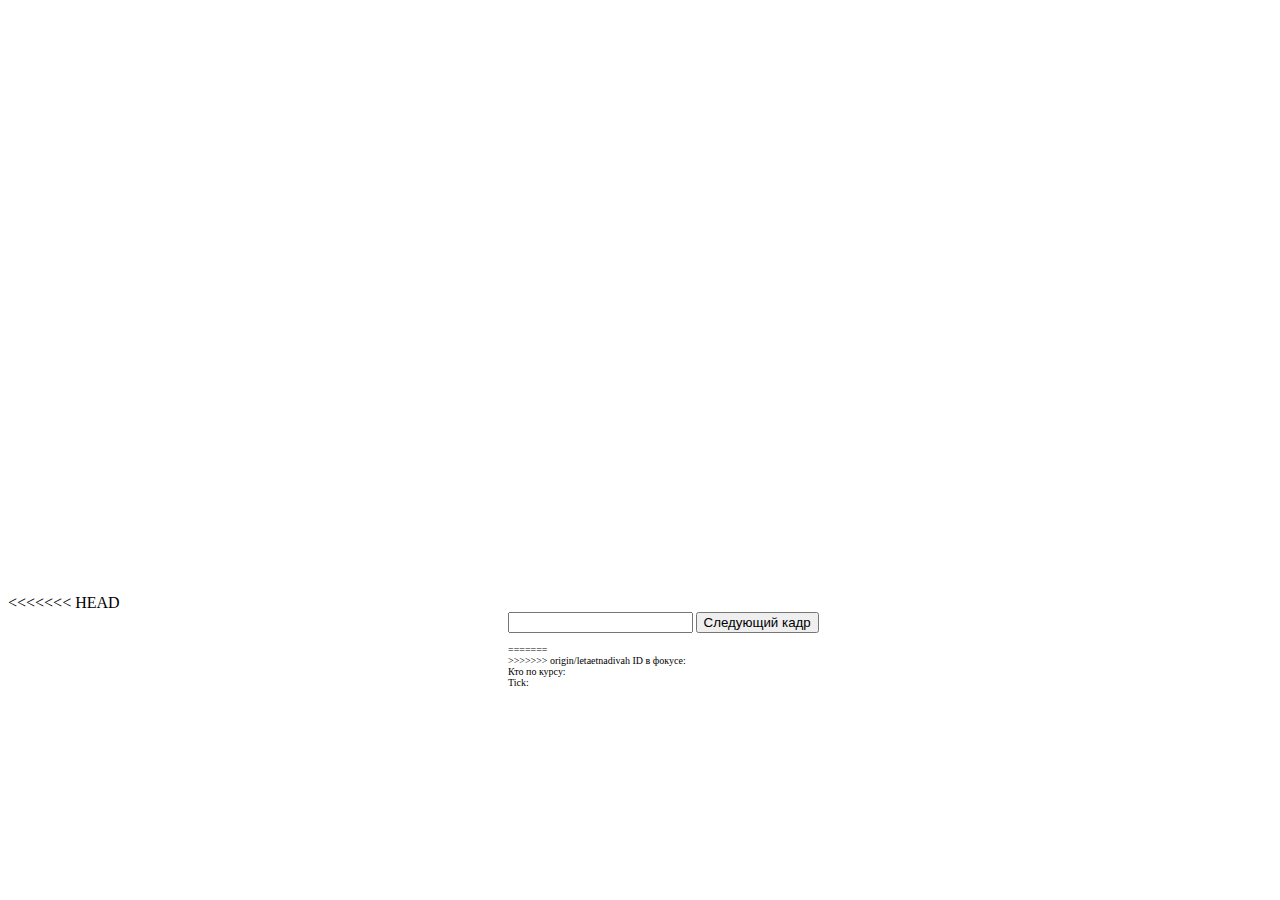
<file: index.html>
<html>
<head>
<link href="style.css" rel="stylesheet" type="text/css" media="all"/>
<script type="text/javascript" src="js/jquery-3.1.1.js">
    </script>
<script src="js/main.js"></script>
<script type="text/javascript" src="js/jquery-1.9.1.js"></script>







      <script type="text/javascript" src="js/jquery-ui.js"></script>


      <link rel="stylesheet" type="text/css" href="js/jquery-ui.css"></head>
<body>

<<<<<<< HEAD
<canvas id="myCanvas" width="800" height="600"></canvas>
<div id="monitor">
    <div id="slider"></div>
<input type="text" id="rad">
    <button>Следующий кадр</button><br><br>
=======
<div id="myCanvas" width="800" height="600"></div>
>>>>>>> origin/letaetnadivah

    ID в фокусе: <a id="mon_id"></a><br>
    Кто по курсу: <a id="mon_idop"></a><br>
    Tick: <a id="mon_Tick"></a><br>
    <div id="container"></div>
</div>
    <script>
  var button = document.querySelector("button");
  button.addEventListener("click", function() {
    //render();
    world.calculate();
    world.render();
    world.monitorman(1);
//console.log(world.plane);
  });
</script>
</body>
</html>
</file>
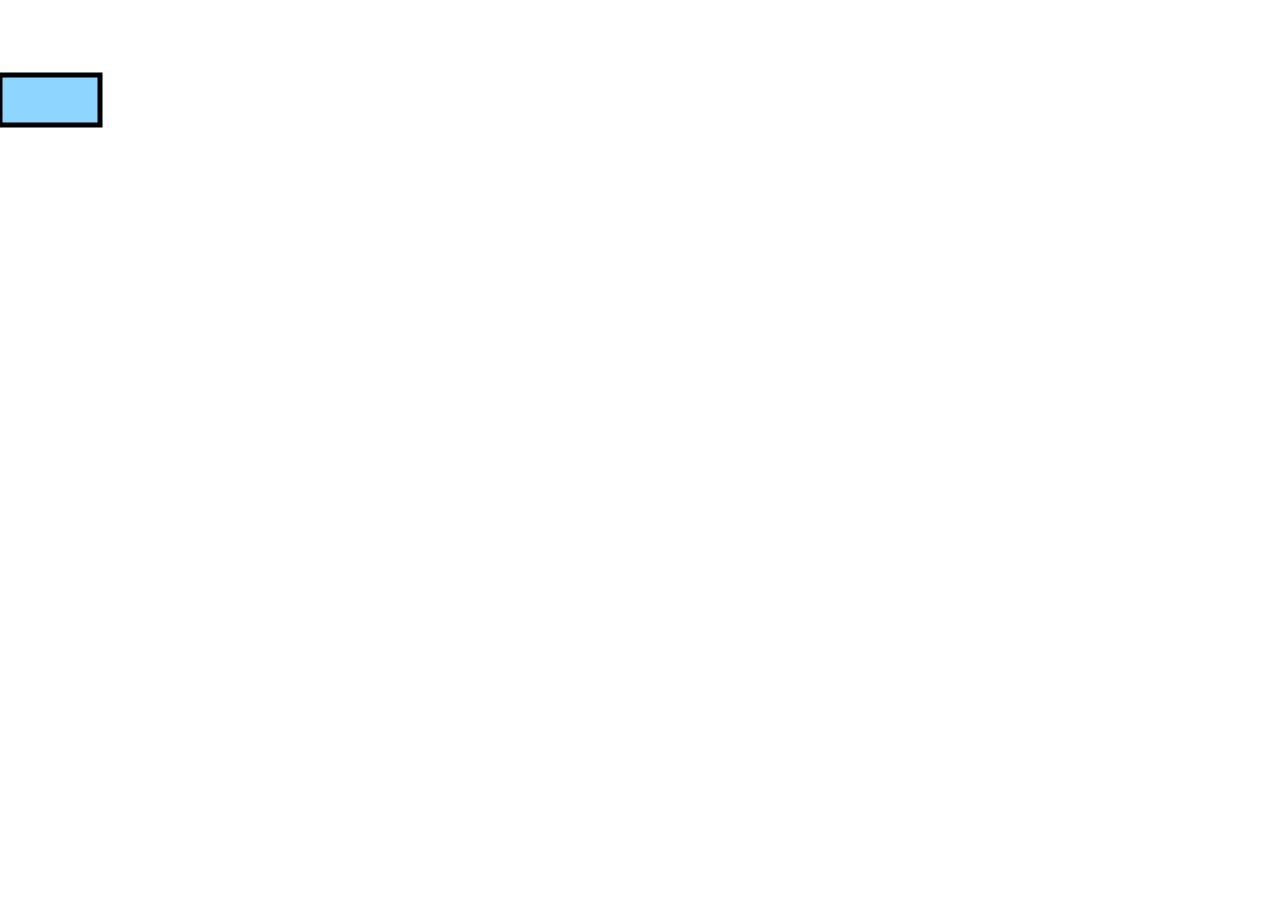
<file: index3.html>
<!DOCTYPE HTML>
<html>
  <head>
    <style>
      body {
        margin: 0px;
        padding: 0px;
      }
    </style>
  </head>
  <body>
    <canvas id="myCanvas" width="578" height="200"></canvas>
    <script>
      window.requestAnimFrame = (function(callback) {
        return window.requestAnimationFrame || window.webkitRequestAnimationFrame || window.mozRequestAnimationFrame || window.oRequestAnimationFrame || window.msRequestAnimationFrame ||
        function(callback) {
          window.setTimeout(callback, 1000 / 60);
        };
      })();

      function drawRectangle(myRectangle, context) {
        context.beginPath();
        context.rect(myRectangle.x, myRectangle.y, myRectangle.width, myRectangle.height);
        context.fillStyle = '#8ED6FF';
        context.fill();
        context.lineWidth = myRectangle.borderWidth;
        context.strokeStyle = 'black';
        context.stroke();
      }
      function animate(myRectangle, canvas, context, startTime) {
        // update
        var time = (new Date()).getTime() - startTime;

        var linearSpeed = 100;
        // pixels / second
        var newX = linearSpeed * time / 1000;

        if(newX < canvas.width - myRectangle.width - myRectangle.borderWidth / 2) {
          myRectangle.x = newX;
        }

        // clear
        context.clearRect(0, 0, canvas.width, canvas.height);

        drawRectangle(myRectangle, context);

        // request new frame
        requestAnimFrame(function() {
          animate(myRectangle, canvas, context, startTime);
        });
      }
      var canvas = document.getElementById('myCanvas');
      var context = canvas.getContext('2d');

      var myRectangle = {
        x: 0,
        y: 75,
        width: 100,
        height: 50,
        borderWidth: 5
      };

      drawRectangle(myRectangle, context);

      // wait one second before starting animation
      setTimeout(function() {
        var startTime = (new Date()).getTime();
        animate(myRectangle, canvas, context, startTime);
      }, 1000);
    </script>
  </body>
</html>
</file>
<file: style.css>
.man{
    border: 2px;
    border-bottom-style: dotted;
}
#monitor {
    position: relative;
    left: 500px;
    font-size: 10px;
    color: black;
}
#mon_id{
    position:absolute;
    font-size: 12px;
    left: 570px;
    top : 40px;
}
#mon_idop{
    position: absolute;
    font-size: 12px;
    left: 570px;
    top : 55px;

}
#mon_Tick{
    position: absolute;
    font-size: 12px;
    left: 530px;
    top : 81px;

}

td {padding: 3;
width : 15;}
#slider {
    width: 300px;
}
</file>
